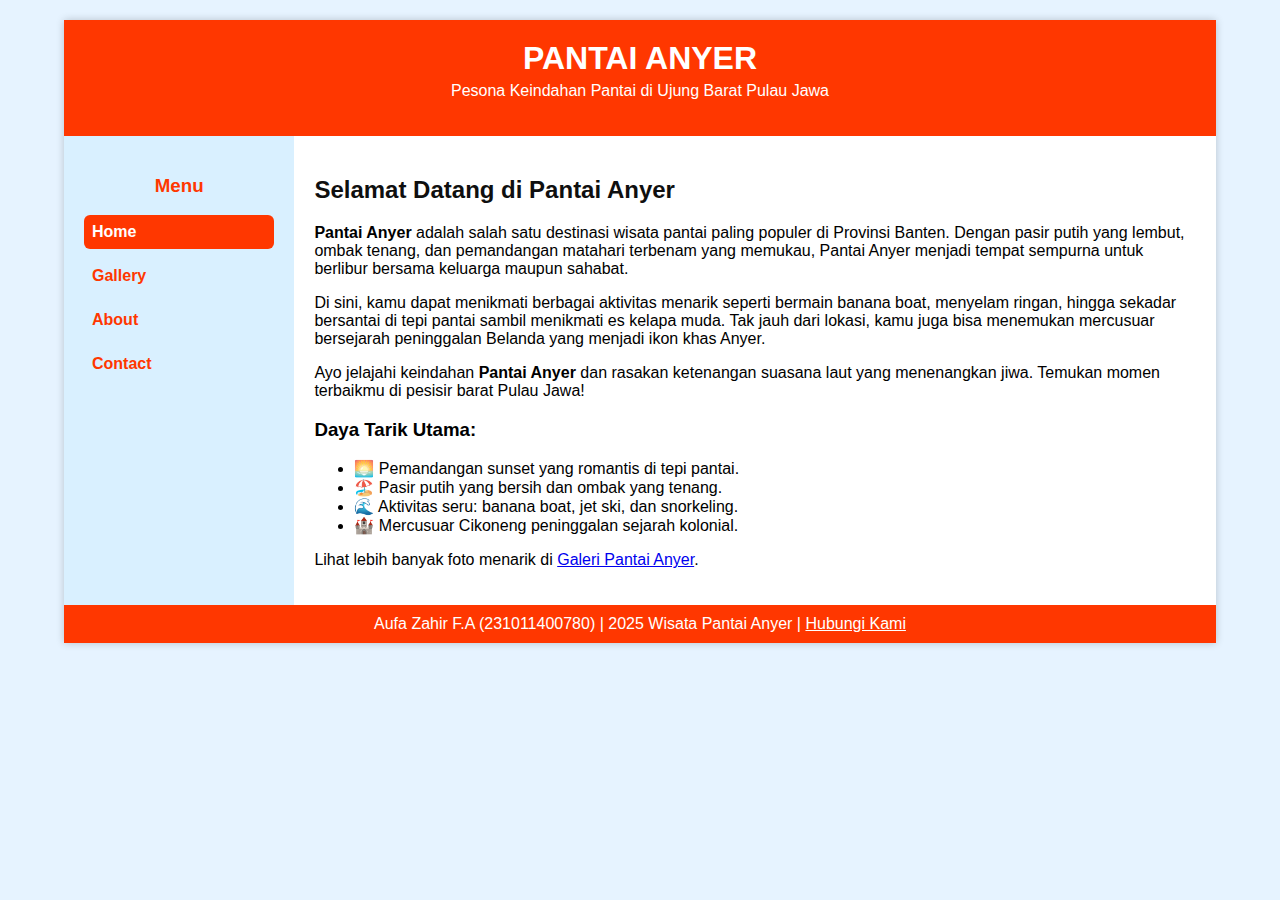
<file: index.html>
<!DOCTYPE html>
<html lang="id">
<head>
    <meta charset="UTF-8">
    <title>Pantai Anyer</title>
    <link rel="stylesheet" href="style.css">
</head>
<body>

<table class="layout" cellspacing="0" cellpadding="0">
    <tr>
        <td colspan="2" class="header">
            <h1>PANTAI ANYER</h1>
            <p>Pesona Keindahan Pantai di Ujung Barat Pulau Jawa</p>
        </td>
    </tr>

    <tr>
        <td class="sidebar" valign="top">
            <h3>Menu</h3>
            <ul>
                <li><a href="index.html" class="active">Home</a></li>
                <li><a href="gallery.html">Gallery</a></li>
                <li><a href="about.html">About</a></li>
                <li><a href="contact.html">Contact</a></li>
            </ul>
        </td>

        <td class="content" valign="top">
            <h2>Selamat Datang di Pantai Anyer</h2>
            <p>
                <b>Pantai Anyer</b> adalah salah satu destinasi wisata pantai paling populer di Provinsi Banten.
                Dengan pasir putih yang lembut, ombak tenang, dan pemandangan matahari terbenam yang memukau,
                Pantai Anyer menjadi tempat sempurna untuk berlibur bersama keluarga maupun sahabat.
            </p>
            <p>
                Di sini, kamu dapat menikmati berbagai aktivitas menarik seperti bermain banana boat,
                menyelam ringan, hingga sekadar bersantai di tepi pantai sambil menikmati es kelapa muda.
                Tak jauh dari lokasi, kamu juga bisa menemukan mercusuar bersejarah peninggalan Belanda
                yang menjadi ikon khas Anyer.
            </p>
            <p>
                Ayo jelajahi keindahan <b>Pantai Anyer</b> dan rasakan ketenangan suasana laut yang menenangkan jiwa.
                Temukan momen terbaikmu di pesisir barat Pulau Jawa!
            </p>

            <h3>Daya Tarik Utama:</h3>
            <ul>
                <li>🌅 Pemandangan sunset yang romantis di tepi pantai.</li>
                <li>🏖️ Pasir putih yang bersih dan ombak yang tenang.</li>
                <li>🌊 Aktivitas seru: banana boat, jet ski, dan snorkeling.</li>
                <li>🏰 Mercusuar Cikoneng peninggalan sejarah kolonial.</li>
            </ul>

            <p> Lihat lebih banyak foto menarik di <a href="gallery.html">Galeri Pantai Anyer</a>.</p>
        </td>
    </tr>

    <tr>
        <td colspan="2" class="footer">
            Aufa Zahir F.A (231011400780) | 2025 Wisata Pantai Anyer | <a href="contact.html">Hubungi Kami</a>
        </td>
    </tr>
</table>

</body>
</html>
</file>
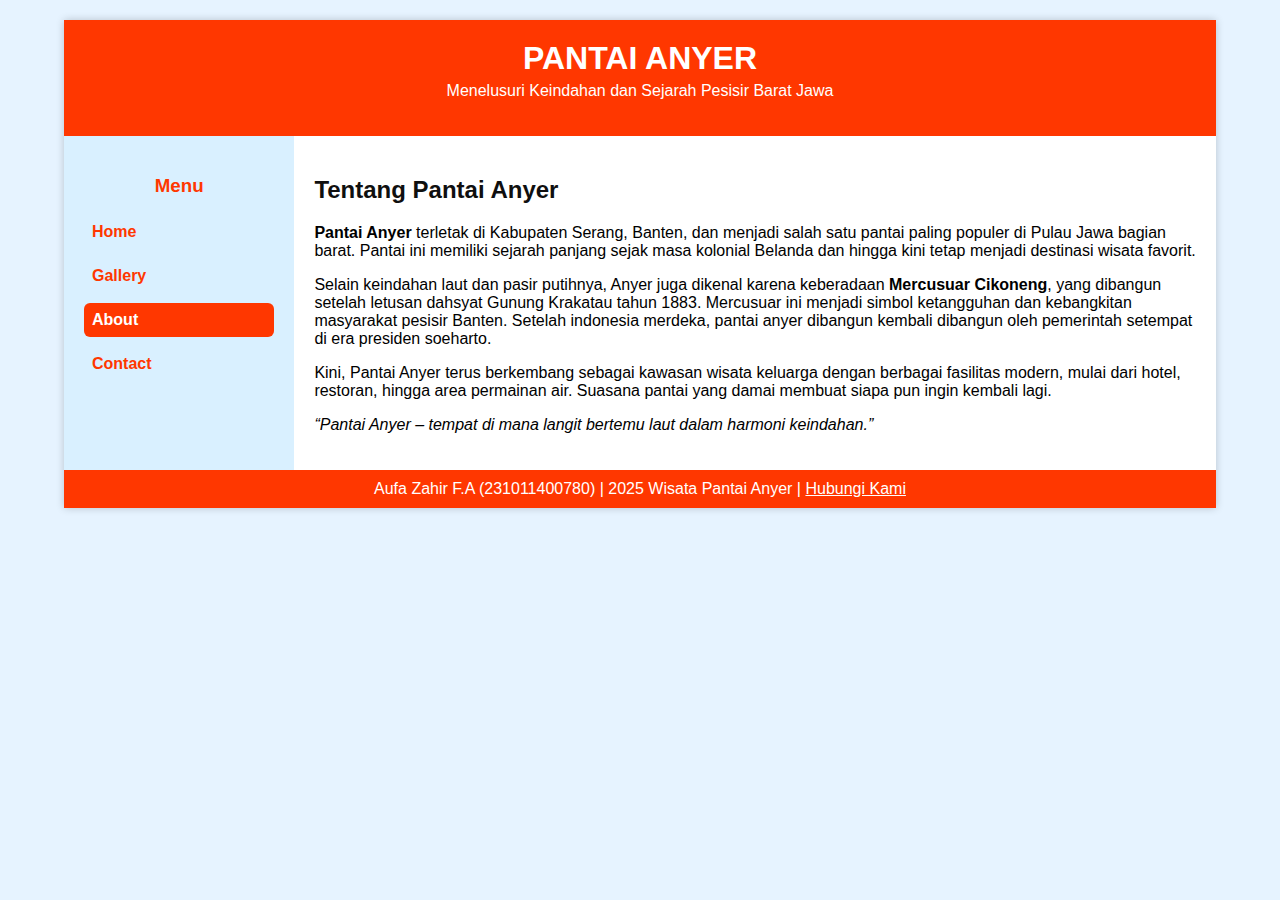
<file: about.html>
<!DOCTYPE html>
<html lang="id">
<head>
  <meta charset="UTF-8">
  <title>Tentang Pantai Anyer</title>
  <link rel="stylesheet" href="style.css">
</head>
<body>

<table class="layout" cellspacing="0" cellpadding="0">
  <tr>
    <td colspan="2" class="header">
      <h1>PANTAI ANYER</h1>
      <p>Menelusuri Keindahan dan Sejarah Pesisir Barat Jawa</p>
    </td>
  </tr>

  <tr>
    <td class="sidebar" valign="top">
      <h3>Menu</h3>
      <ul>
        <li><a href="index.html">Home</a></li>
        <li><a href="gallery.html">Gallery</a></li>
        <li><a href="about.html" class="active">About</a></li>
        <li><a href="contact.html">Contact</a></li>
      </ul>
    </td>

    <td class="content" valign="top">
      <h2>Tentang Pantai Anyer</h2>
      <p>
        <b>Pantai Anyer</b> terletak di Kabupaten Serang, Banten, dan menjadi salah satu pantai paling populer di Pulau Jawa bagian barat.
        Pantai ini memiliki sejarah panjang sejak masa kolonial Belanda dan hingga kini tetap menjadi destinasi wisata favorit.
      </p>

      <p>
        Selain keindahan laut dan pasir putihnya, Anyer juga dikenal karena keberadaan <b>Mercusuar Cikoneng</b>,
        yang dibangun setelah letusan dahsyat Gunung Krakatau tahun 1883. Mercusuar ini menjadi simbol ketangguhan dan kebangkitan masyarakat pesisir Banten.
        Setelah indonesia merdeka, pantai anyer dibangun kembali dibangun oleh pemerintah setempat di era presiden soeharto.
      </p>

      <p>
        Kini, Pantai Anyer terus berkembang sebagai kawasan wisata keluarga dengan berbagai fasilitas modern,
        mulai dari hotel, restoran, hingga area permainan air. Suasana pantai yang damai membuat siapa pun ingin kembali lagi.
      </p>

      <p>
        <i>“Pantai Anyer – tempat di mana langit bertemu laut dalam harmoni keindahan.”</i>
      </p>
    </td>
  </tr>

  <tr>
    <td colspan="2" class="footer">
      Aufa Zahir F.A (231011400780) | 2025 Wisata Pantai Anyer | <a href="contact.html">Hubungi Kami</a>
    </td>
  </tr>
</table>

</body>
</html>
</file>
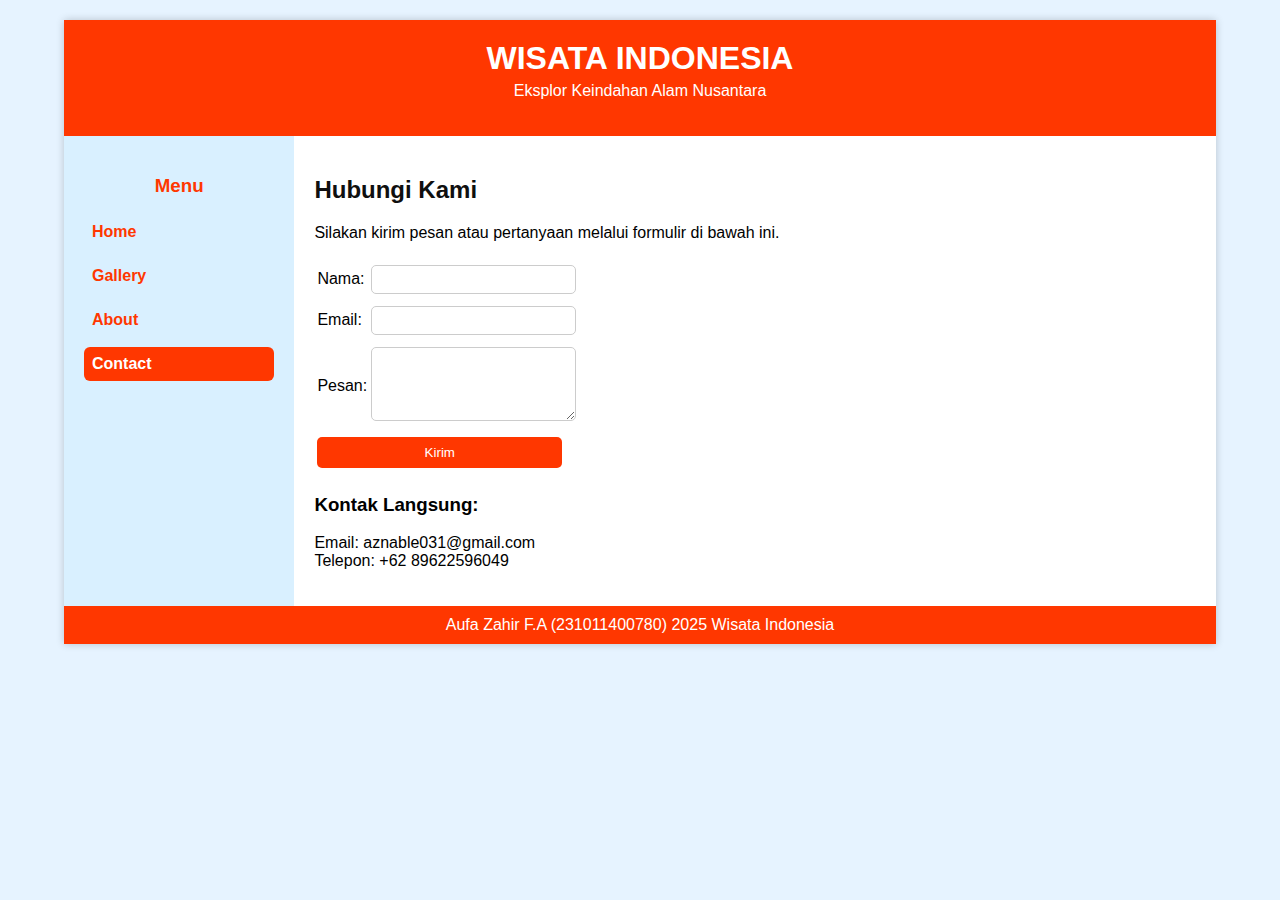
<file: contact.html>
<!DOCTYPE html>
<html lang="id">
<head>
  <meta charset="UTF-8">
  <title>Kontak Wisata Indonesia</title>
  <link rel="stylesheet" href="style.css">
</head>
<body>
<table class="layout" cellspacing="0" cellpadding="0">
  <tr>
    <td colspan="2" class="header">
      <h1>WISATA INDONESIA</h1>
      <p>Eksplor Keindahan Alam Nusantara</p>
    </td>
  </tr>
  <tr>
    <td class="sidebar" valign="top">
      <h3>Menu</h3>
      <ul>
        <li><a href="index.html">Home</a></li>
        <li><a href="gallery.html">Gallery</a></li>
        <li><a href="about.html">About</a></li>
        <li><a href="contact.html" class="active">Contact</a></li>
      </ul>
    </td>
    <td class="content" valign="top">
      <h2>Hubungi Kami</h2>
      <p>Silakan kirim pesan atau pertanyaan melalui formulir di bawah ini.</p>
      <form>
        <table class="form-table">
          <tr><td>Nama:</td><td><input type="text" required></td></tr>
          <tr><td>Email:</td><td><input type="email" required></td></tr>
          <tr><td>Pesan:</td><td><textarea rows="4" required></textarea></td></tr>
          <tr><td colspan="2" align="center"><button type="submit">Kirim</button></td></tr>
        </table>
      </form>
      <h3>Kontak Langsung:</h3>
      <p>Email: aznable031@gmail.com<br>Telepon: +62 89622596049</p>
    </td>
  </tr>
  <tr>
    <td colspan="2" class="footer"> Aufa Zahir F.A (231011400780) 2025 Wisata Indonesia</td>
  </tr>
</table>
</body>
</html>
</file>
<file: style.css>
body {
    font-family: Arial, sans-serif;
    background-color: #E6F3FF;
    margin: 0;
    padding: 0;
}

.layout {
    width: 90%;
    margin: 20px auto;
    border-collapse: collapse;
    background-color: #FFFFFF;
    box-shadow: 0 0 8px rgba(0, 0, 0, 0.2);
}

/* Header */
.header {
    background-color: #ff3700;
    color: white;
    text-align: center;
    padding: 20px;
}

.header h1 {
    margin: 0;
}

.header p {
    margin-top: 5px;
}

/* Sidebar */
.sidebar {
    width: 20%;
    background-color: #D9F0FF;
    padding: 20px;
}

.sidebar h3 {
    text-align: center;
    color: #ff3700;
}

.sidebar ul {
    list-style-type: none;
    padding: 0;
}

.sidebar li {
    margin: 10px 0;
}

.sidebar a {
    text-decoration: none;
    color: #ff3700;
    font-weight: bold;
    display: block;
    padding: 8px;
    border-radius: 6px;
    transition: background 0.3s;
}

.sidebar a:hover,
.sidebar a.active {
    background-color: #ff3700;
    color: white;
}

/* Konten utama */
.content {
    padding: 20px;
    vertical-align: top;
}

.content h2 {
    color: #0f0f0f;
}

/* Gambar galeri */
.gallery-table {
    width: 100%;
}

.gallery-img {
    width: 250px;
    height: 170px;
    border-radius: 10px;
    transition: transform 0.3s;
}

.gallery-img:hover {
    transform: scale(1.05);
}

/* Form dan tombol */
input, textarea, button {
    width: 100%;
    padding: 6px;
    margin: 4px 0;
    border-radius: 5px;
    border: 1px solid #ccc;
}

button {
    background-color: #ff3700;
    color: white;
    border: none;
    cursor: pointer;
    padding: 8px 12px;
}

button:hover {
    background-color: #ff3700;
}

/* Footer */
.footer {
    background-color: #ff3700;
    color: white;
    text-align: center;
    padding: 10px;
}

.footer a {
    color: #FFF;
    text-decoration: underline;
}
</file>
